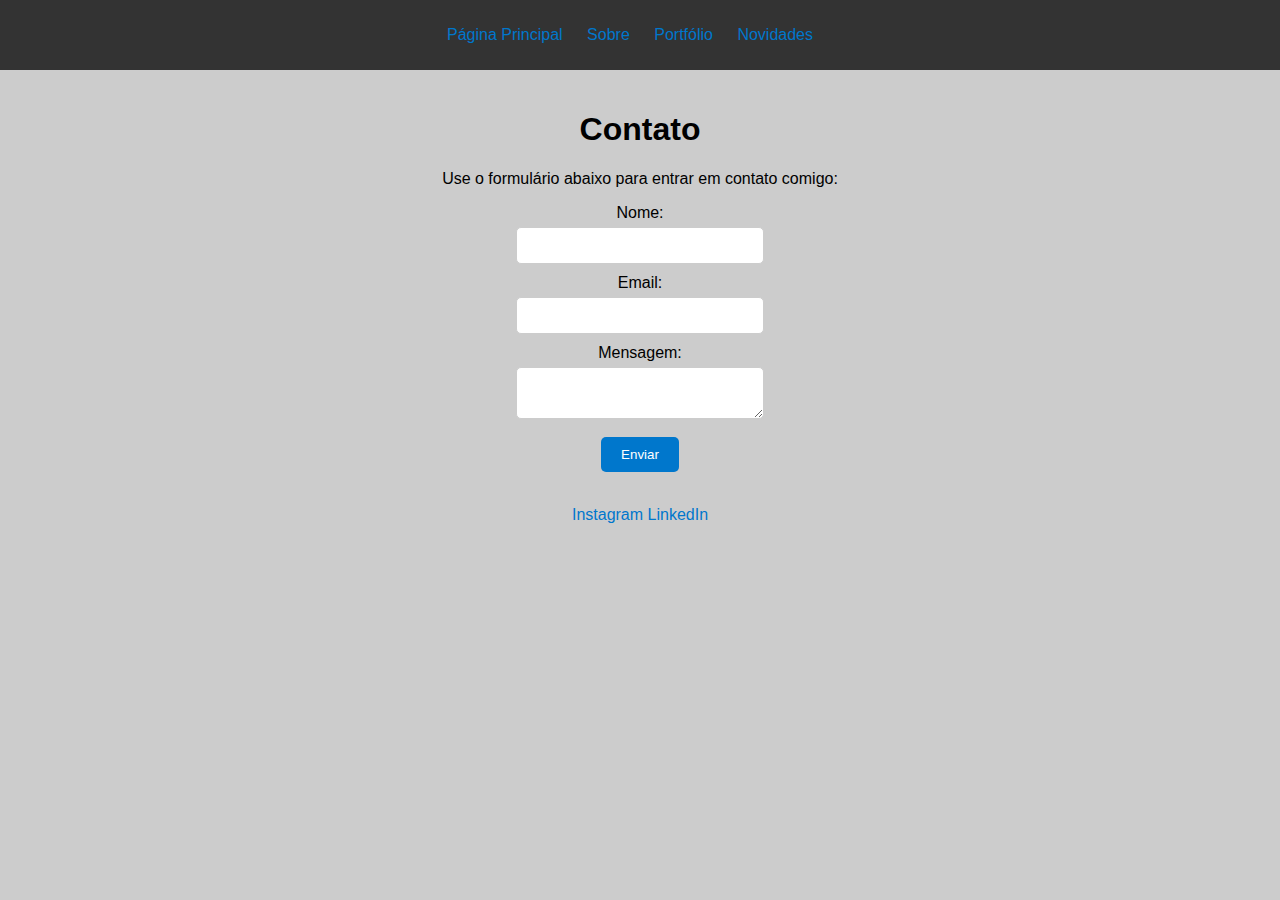
<file: contato.html>
<html lang="pt-BR">
<head>
    <meta charset="UTF-8">
    <meta name="viewport" content="width=device-width, initial-scale=1.0">
    <title>Meu Site Pessoal</title>
    <link rel="stylesheet" type="text/css" href="contato.css">
</head>
<body>
    <header>
        <nav>
            <ul>
                <li><a href="index.html">Página Principal</a></li>
                <li><a href="sobre.html">Sobre</a></li>
                <li><a href="portfolio.html">Portfólio</a></li>
                <li><a href="novidades.html">Novidades</a></li>
            </ul>
        </nav>
    </header>
    <section id="contato">
        <h1>Contato</h1>
        <p>Use o formulário abaixo para entrar em contato comigo:</p>
        <form action="processar_contato.php" method="post">
            <label for="nome">Nome:</label>
            <input type="text" id="nome" name="nome" required>

            <label for="email">Email:</label>
            <input type="email" id="email" name="email" required>

            <label for="mensagem">Mensagem:</label>
            <textarea id="mensagem" name="mensagem" required></textarea>
            
            <br> <br>

            <input type="submit" value="Enviar">
        </form>
        <br>
        <div id="redes-sociais">
            <a href="https://www.instagram.com/pr_merces/">Instagram</a>
            <a href="https://www.linkedin.com/in/paulo-ricardo-merces/">LinkedIn</a>
        </div>
    </section>
</body>
</html>
</file>
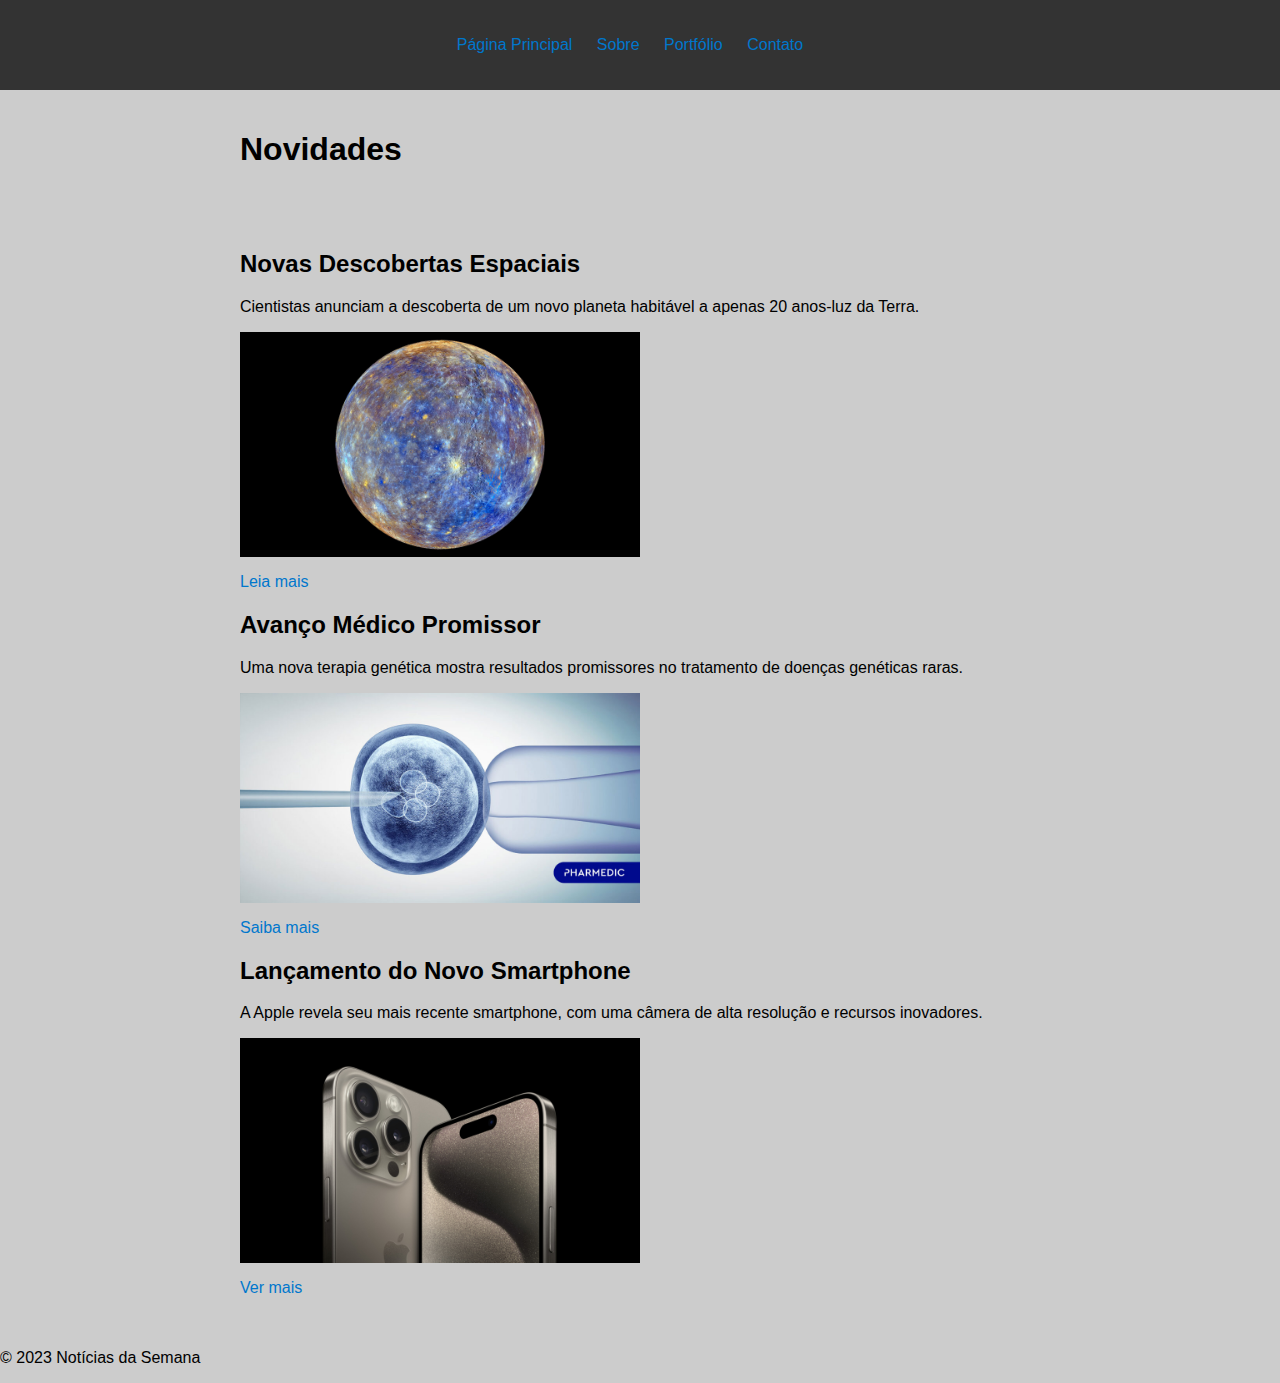
<file: novidades.html>
<html lang="pt-BR">
<head>
    <meta charset="UTF-8">
    <meta name="viewport" content="width=device-width, initial-scale=1.0">
    <title>Meu Site Pessoal</title>
    <link rel="stylesheet" type="text/css" href="index.css">
</head>
<body>
    <header>
        <nav>
            <ul>
                <li><a href="index.html">Página Principal</a></li>
                <li><a href="sobre.html">Sobre</a></li>
                <li><a href="portfolio.html">Portfólio</a></li>
                <li><a href="contato.html">Contato</a></li>
            </ul>
        </nav>
    </header>
    <section id="novidades">
        <h1>Novidades</h1>
    </section>

    <section id="noticias">
        <article>
            <h2>Novas Descobertas Espaciais</h2>
            <p>Cientistas anunciam a descoberta de um novo planeta habitável a apenas 20 anos-luz da Terra.</p>
            <img src="planeta.jpeg" alt="Imagem Novidades" class="imagem-reduzida">
            <p><a href="https://www.cnnbrasil.com.br/tecnologia/cientistas-descobrem-possivel-novo-planeta-proximo-a-terra/">Leia mais</a></p>
        </article>

        <article>
            <h2>Avanço Médico Promissor</h2>
            <p>Uma nova terapia genética mostra resultados promissores no tratamento de doenças genéticas raras.</p>
            <img src="medic.jpg" alt="Imagem Novidades" class="imagem-reduzida">
            <p><a href="https://pharmedic.com.br/como-a-terapia-genica-esta-inovando-o-tratamento-de-doencas-raras/#:~:text=Especialistas%20brasileiros%20consideram%20a%20terapia,a%20terapia%20podem%20causar%20sequelas.">Saiba mais</a></p>
        </article>

        <article>
            <h2>Lançamento do Novo Smartphone</h2>
            <p>A Apple revela seu mais recente smartphone, com uma câmera de alta resolução e recursos inovadores.</p>
            <img src="apple.jpg" alt="Imagem Novidades" class="imagem-reduzida">
            <p><a href="https://www.apple.com/br/newsroom/2023/09/apple-unveils-iphone-15-pro-and-iphone-15-pro-max/">Ver mais</a></p>
        </article>
    </section>

    <footer>
        <p>&copy; 2023 Notícias da Semana</p>
    </footer>
</body>
</html>
</file>
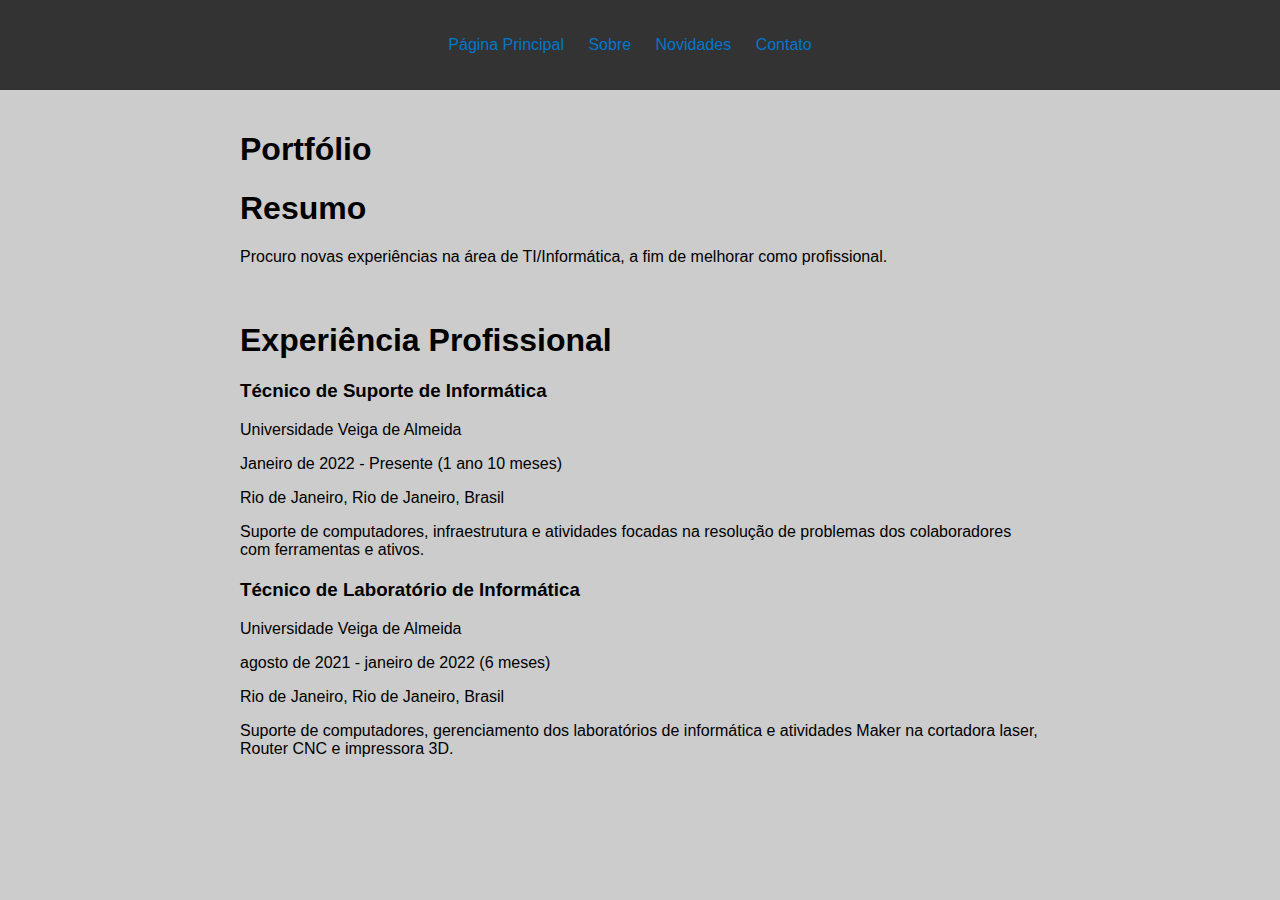
<file: portfolio.html>
<html lang="pt-BR">
<head>
    <meta charset="UTF-8">
    <meta name="viewport" content="width=device-width, initial-scale=1.0">
    <title>Meu Site Pessoal</title>
    <link rel="stylesheet" type="text/css" href="portfolio.css">
</head>
<body>
    <header>
        <nav>
            <ul>
                <li><a href="index.html">Página Principal</a></li>
                <li><a href="sobre.html">Sobre</a></li>
                <li><a href="novidades.html">Novidades</a></li>
                <li><a href="contato.html">Contato</a></li>
            </ul>
        </nav>
    </header>

    <section id="experiencia">

        <h1>Portfólio</h1>
        <h1>Resumo</h1>
        <p>Procuro novas experiências na área de TI/Informática, a fim de melhorar como profissional.</p>
        <br>
    
        <h1>Experiência Profissional</h1>
        
        <article>
            <h3>Técnico de Suporte de Informática</h3>
            <p>Universidade Veiga de Almeida</p>
            <p>Janeiro de 2022 - Presente (1 ano 10 meses)</p>
            <p>Rio de Janeiro, Rio de Janeiro, Brasil</p>
            <p>Suporte de computadores, infraestrutura e atividades focadas na resolução de problemas dos colaboradores com ferramentas e ativos.</p>
        </article>

        <article>
            <h3>Técnico de Laboratório de Informática</h3>
            <p>Universidade Veiga de Almeida</p>
            <p>agosto de 2021 - janeiro de 2022 (6 meses)</p>
            <p>Rio de Janeiro, Rio de Janeiro, Brasil</p>
            <p>Suporte de computadores, gerenciamento dos laboratórios de informática e atividades Maker na cortadora laser, Router CNC e impressora 3D.</p>
        </article>
    </section>

</body>
</html>
</file>
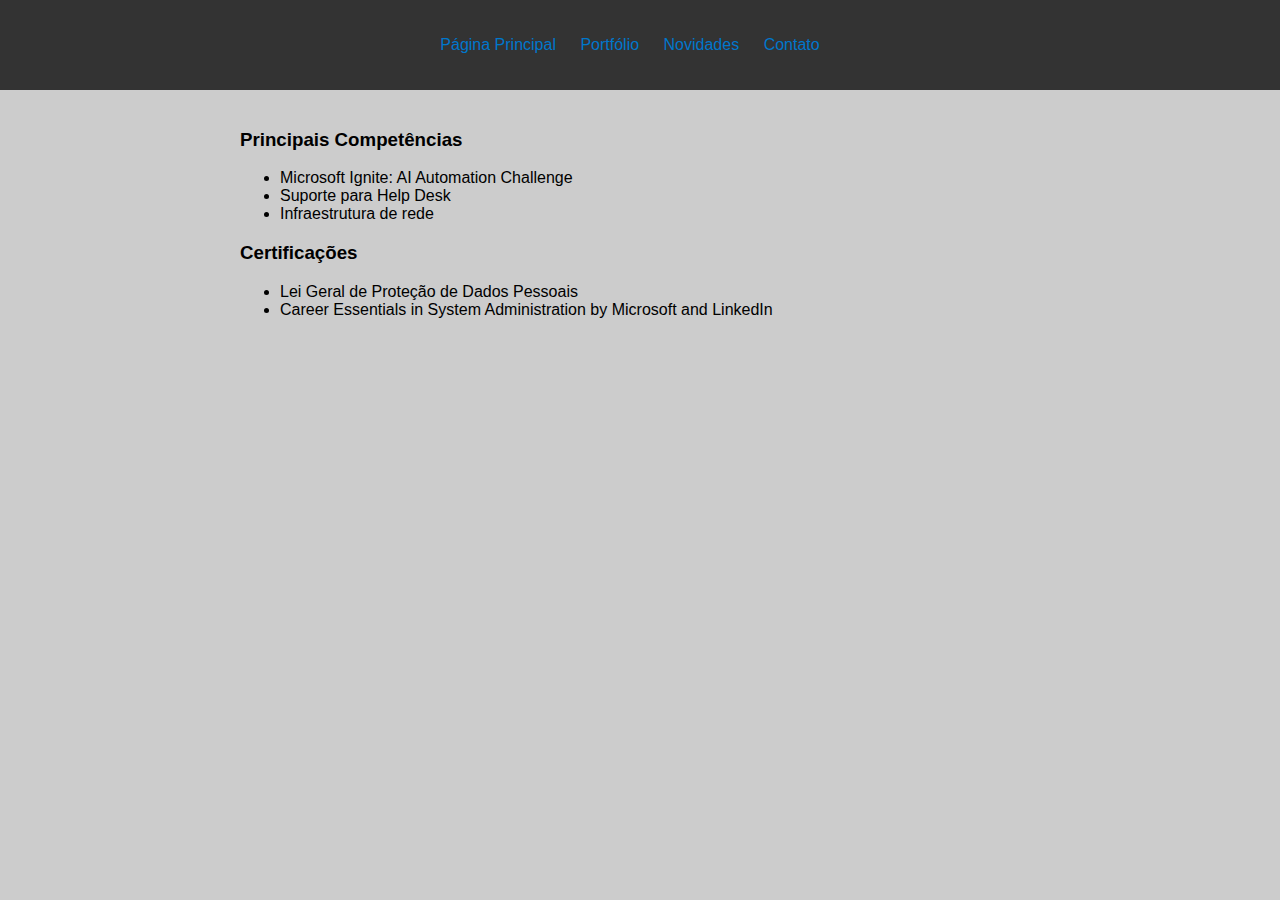
<file: sobre.html>
<html lang="pt-BR">
<head>
    <meta charset="UTF-8">
    <meta name="viewport" content="width=device-width, initial-scale=1.0">
    <title>Meu Site Pessoal</title>
    <link rel="stylesheet" type="text/css" href="sobre.css">
</head>
<body>
    <header>
        <nav>
            <ul>
                <li><a href="index.html">Página Principal</a></li>
                <li><a href="portfolio.html">Portfólio</a></li>
                <li><a href="novidades.html">Novidades</a></li>
                <li><a href="contato.html">Contato</a></li>
            </ul>
        </nav>
    </header>

    <section id="sobre-mim">

        <h3>Principais Competências</h3>
        <ul>
            <li>Microsoft Ignite: AI Automation Challenge</li>
            <li>Suporte para Help Desk</li>
            <li>Infraestrutura de rede</li>
        </ul>

        <h3>Certificações</h3>
        <ul>
            <li>Lei Geral de Proteção de Dados Pessoais</li>
            <li>Career Essentials in System Administration by Microsoft and LinkedIn</li>
        </ul>
    </section>

</body>
</html>
</file>
<file: contato.css>
/* Estilos gerais */
body {
    font-family: Arial, sans-serif;
    margin: 0;
    padding: 0;
    text-align: center;
    background-color: #ccc;
}

header {
    background-color: #333;
    color: #fff;
    padding: 10px;
}

nav ul {
    list-style: none;
    padding: 0;
}

nav li {
    display: inline;
    margin-right: 20px;
}

section {
    padding: 20px;
}

img {
    max-width: 100%;
    height: auto;
}

/* Estilos para links */
a {
    text-decoration: none;
    color: #0077cc;
}

a:hover {
    text-decoration: underline;
}

/* Estilos específicos para o formulário de contato */
form label {
    display: block;
    margin-top: 10px;
}

form input[type="text"],
form input[type="email"],
form textarea {
    width: 20%;
    padding: 10px;
    margin-top: 5px;
    border: 1px solid #ccc;
    border-radius: 5px;
}

form input[type="submit"] {
    background-color: #0077cc;
    color: #fff;
    padding: 10px 20px;
    border: none;
    border-radius: 5px;
    cursor: pointer;
}

form input[type="submit"]:hover {
    background-color: #005599;
}


.imagem-reduzida {
    width: 50%;
    height: auto;
}
</file>
<file: index.css>
/* Alinhamento geral da página */
body {
    font-family: Arial, sans-serif;
    margin: 0;
    padding: 0;
    background-color: #ccc;
}

header {
    background-color: #333;
    color: #fff;
    text-align: center;
    padding: 20px;
}

section {
    max-width: 800px;
    margin: 0 auto;
    padding: 20px;
}
/* Estilos gerais */

nav ul {
    list-style: none;
    padding: 0;
}

nav li {
    display: inline;
    margin-right: 20px;
}

section {
    padding: 20px;
}

/* Alinhamento do conteúdo */
#sobre-mim h2,
#experiencia h2 {
    text-align: center;
}

#sobre-mim ul,
#sobre-mim p,
#experiencia article {
    text-align: left;
}

#experiencia article {
    margin-bottom: 20px;
}

/* Estilos para links */
a {
    text-decoration: none;
    color: #0077cc;
}

a:hover {
    text-decoration: underline;
}

.imagem-reduzida {
    width: 50%;
    height: auto;
}
</file>
<file: portfolio.css>
/* Alinhamento geral da página */
body {
    font-family: Arial, sans-serif;
    margin: 0;
    padding: 0;
    background-color: #ccc;
}

header {
    background-color: #333;
    color: #fff;
    text-align: center;
    padding: 20px;
}

section {
    max-width: 800px;
    margin: 0 auto;
    padding: 20px;
}
/* Estilos gerais */

nav ul {
    list-style: none;
    padding: 0;
}

nav li {
    display: inline;
    margin-right: 20px;
}

section {
    padding: 20px;
}

/* Alinhamento do conteúdo */
#sobre-mim h2,
#experiencia h2 {
    text-align: center;
}

#sobre-mim ul,
#sobre-mim p,
#experiencia article {
    text-align: left;
}

#experiencia article {
    margin-bottom: 20px;
}

#portfolio article {
    margin-bottom: 20px;
}

/* Estilos para links */
a {
    text-decoration: none;
    color: #0077cc;
}

a:hover {
    text-decoration: underline;
}
</file>
<file: sobre.css>
/* Alinhamento geral da página */
body {
    font-family: Arial, sans-serif;
    margin: 0;
    padding: 0;
    background-color: #ccc;
}

header {
    background-color: #333;
    color: #fff;
    text-align: center;
    padding: 20px;
}

section {
    max-width: 800px;
    margin: 0 auto;
    padding: 20px;
}
/* Estilos gerais */

nav ul {
    list-style: none;
    padding: 0;
}

nav li {
    display: inline;
    margin-right: 20px;
}

section {
    padding: 20px;
}

/* Alinhamento do conteúdo */
#sobre-mim h2,
#experiencia h2 {
    text-align: center;
}

#sobre-mim ul,
#sobre-mim p,
#experiencia article {
    text-align: left;
}

#experiencia article {
    margin-bottom: 20px;
}

/* Estilos para links */
a {
    text-decoration: none;
    color: #0077cc;
}

a:hover {
    text-decoration: underline;
}
</file>
